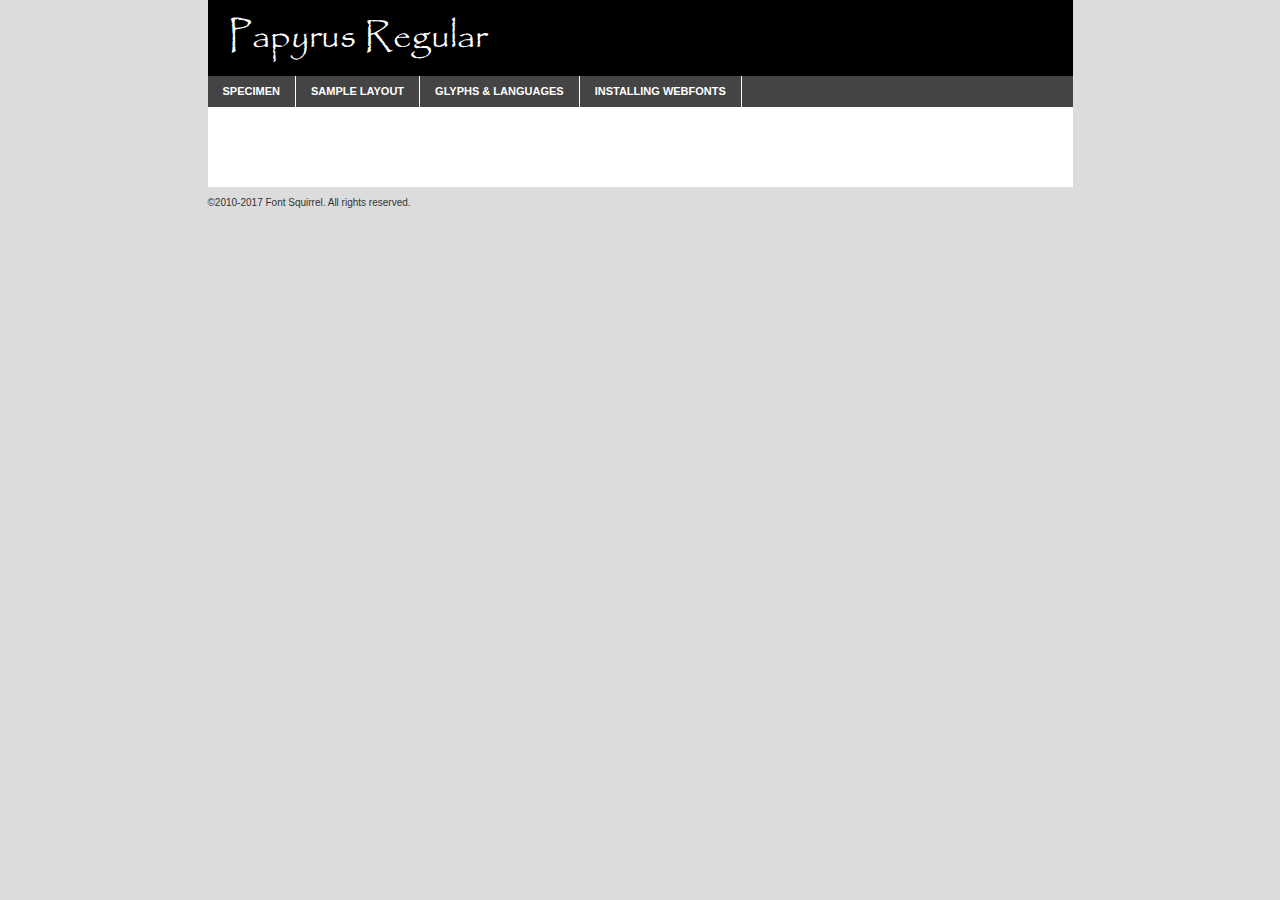
<file: mx/fonts/Papyrus_local_set/papyrus_local-demo.html>
<!DOCTYPE html PUBLIC "-//W3C//DTD XHTML 1.0 Transitional//EN"
	"http://www.w3.org/TR/xhtml1/DTD/xhtml1-transitional.dtd">

<html xmlns="http://www.w3.org/1999/xhtml" xml:lang="en" lang="en">
<head>
	<meta http-equiv="Content-Type" content="text/html; charset=utf-8" />
	<script src="http://ajax.googleapis.com/ajax/libs/jquery/1.7.2/jquery.min.js" type="text/javascript" charset="utf-8"></script>
	<script type="text/javascript">
	(function($){$.fn.easyTabs=function(option){var param=jQuery.extend({fadeSpeed:"fast",defaultContent:1,activeClass:'active'},option);$(this).each(function(){var thisId="#"+this.id;if(param.defaultContent==''){param.defaultContent=1;}
	if(typeof param.defaultContent=="number")
	{var defaultTab=$(thisId+" .tabs li:eq("+(param.defaultContent-1)+") a").attr('href').substr(1);}else{var defaultTab=param.defaultContent;}
	$(thisId+" .tabs li a").each(function(){var tabToHide=$(this).attr('href').substr(1);$("#"+tabToHide).addClass('easytabs-tab-content');});hideAll();changeContent(defaultTab);function hideAll(){$(thisId+" .easytabs-tab-content").hide();}
	function changeContent(tabId){hideAll();$(thisId+" .tabs li").removeClass(param.activeClass);$(thisId+" .tabs li a[href=#"+tabId+"]").closest('li').addClass(param.activeClass);if(param.fadeSpeed!="none")
	{$(thisId+" #"+tabId).fadeIn(param.fadeSpeed);}else{$(thisId+" #"+tabId).show();}}
	$(thisId+" .tabs li").click(function(){var tabId=$(this).find('a').attr('href').substr(1);changeContent(tabId);return false;});});}})(jQuery);
	</script>
	<link rel="stylesheet" href="specimen_files/specimen_stylesheet.css" type="text/css" charset="utf-8" />
	<link rel="stylesheet" href="stylesheet.css" type="text/css" charset="utf-8" />

	<style type="text/css">
					body{
				font-family: 'papyrusregular';
							}
		</style>

	<title>Papyrus Regular Specimen</title>
	
	
	<script type="text/javascript" charset="utf-8">
		$(document).ready(function() {
			$('#container').easyTabs({defaultContent:1});
		});
	</script>
</head>

<body>
<div id="container">
	<div id="header">
		Papyrus Regular	</div>
	<ul class="tabs">
		<li><a href="#specimen">Specimen</a></li>
		<li><a href="#layout">Sample Layout</a></li>
				<li><a href="#glyphs">Glyphs &amp; Languages</a></li>
		<li><a href="#installing">Installing Webfonts</a></li>
		
	</ul>
	
	<div id="main_content">

		
			<div id="specimen">
		
				<div class="section">
					<div class="grid12 firstcol">
						<div class="huge">AaBb</div>
					</div>
				</div>
		
				<div class="section">
					<div class="glyph_range">A&#x200B;B&#x200b;C&#x200b;D&#x200b;E&#x200b;F&#x200b;G&#x200b;H&#x200b;I&#x200b;J&#x200b;K&#x200b;L&#x200b;M&#x200b;N&#x200b;O&#x200b;P&#x200b;Q&#x200b;R&#x200b;S&#x200b;T&#x200b;U&#x200b;V&#x200b;W&#x200b;X&#x200b;Y&#x200b;Z&#x200b;a&#x200b;b&#x200b;c&#x200b;d&#x200b;e&#x200b;f&#x200b;g&#x200b;h&#x200b;i&#x200b;j&#x200b;k&#x200b;l&#x200b;m&#x200b;n&#x200b;o&#x200b;p&#x200b;q&#x200b;r&#x200b;s&#x200b;t&#x200b;u&#x200b;v&#x200b;w&#x200b;x&#x200b;y&#x200b;z&#x200b;1&#x200b;2&#x200b;3&#x200b;4&#x200b;5&#x200b;6&#x200b;7&#x200b;8&#x200b;9&#x200b;0&#x200b;&amp;&#x200b;.&#x200b;,&#x200b;?&#x200b;!&#x200b;&#64;&#x200b;(&#x200b;)&#x200b;#&#x200b;$&#x200b;%&#x200b;*&#x200b;+&#x200b;-&#x200b;=&#x200b;:&#x200b;;</div>
				</div>
				<div class="section">
					<div class="grid12 firstcol">
						<table class="sample_table">
							<tr><td>10</td><td class="size10">abcdefghijklmnopqrstuvwxyzABCDEFGHIJKLMNOPQRSTUVWXYZ0123456789abcdefghijklmnopqrstuvwxyzABCDEFGHIJKLMNOPQRSTUVWXYZ0123456789abcdefghijklmnopqrstuvwxyzABCDEFGHIJKLMNOPQRSTUVWXYZ</td></tr>
							<tr><td>11</td><td class="size11">abcdefghijklmnopqrstuvwxyzABCDEFGHIJKLMNOPQRSTUVWXYZ0123456789abcdefghijklmnopqrstuvwxyzABCDEFGHIJKLMNOPQRSTUVWXYZ0123456789abcdefghijklmnopqrstuvwxyzABCDEFGHIJKLMNOPQRSTUVWXYZ</td></tr>
							<tr><td>12</td><td class="size12">abcdefghijklmnopqrstuvwxyzABCDEFGHIJKLMNOPQRSTUVWXYZ0123456789abcdefghijklmnopqrstuvwxyzABCDEFGHIJKLMNOPQRSTUVWXYZ0123456789abcdefghijklmnopqrstuvwxyzABCDEFGHIJKLMNOPQRSTUVWXYZ</td></tr>
							<tr><td>13</td><td class="size13">abcdefghijklmnopqrstuvwxyzABCDEFGHIJKLMNOPQRSTUVWXYZ0123456789abcdefghijklmnopqrstuvwxyzABCDEFGHIJKLMNOPQRSTUVWXYZ0123456789abcdefghijklmnopqrstuvwxyzABCDEFGHIJKLMNOPQRSTUVWXYZ</td></tr>
							<tr><td>14</td><td class="size14">abcdefghijklmnopqrstuvwxyzABCDEFGHIJKLMNOPQRSTUVWXYZ0123456789abcdefghijklmnopqrstuvwxyzABCDEFGHIJKLMNOPQRSTUVWXYZ0123456789abcdefghijklmnopqrstuvwxyzABCDEFGHIJKLMNOPQRSTUVWXYZ</td></tr>
							<tr><td>16</td><td class="size16">abcdefghijklmnopqrstuvwxyzABCDEFGHIJKLMNOPQRSTUVWXYZ0123456789abcdefghijklmnopqrstuvwxyzABCDEFGHIJKLMNOPQRSTUVWXYZ</td></tr>
							<tr><td>18</td><td class="size18">abcdefghijklmnopqrstuvwxyzABCDEFGHIJKLMNOPQRSTUVWXYZ0123456789abcdefghijklmnopqrstuvwxyzABCDEFGHIJKLMNOPQRSTUVWXYZ</td></tr>
							<tr><td>20</td><td class="size20">abcdefghijklmnopqrstuvwxyzABCDEFGHIJKLMNOPQRSTUVWXYZ0123456789abcdefghijklmnopqrstuvwxyzABCDEFGHIJKLMNOPQRSTUVWXYZ</td></tr>
							<tr><td>24</td><td class="size24">abcdefghijklmnopqrstuvwxyzABCDEFGHIJKLMNOPQRSTUVWXYZ0123456789abcdefghijklmnopqrstuvwxyzABCDEFGHIJKLMNOPQRSTUVWXYZ</td></tr>
							<tr><td>30</td><td class="size30">abcdefghijklmnopqrstuvwxyzABCDEFGHIJKLMNOPQRSTUVWXYZ0123456789abcdefghijklmnopqrstuvwxyzABCDEFGHIJKLMNOPQRSTUVWXYZ</td></tr>
							<tr><td>36</td><td class="size36">abcdefghijklmnopqrstuvwxyzABCDEFGHIJKLMNOPQRSTUVWXYZ0123456789abcdefghijklmnopqrstuvwxyzABCDEFGHIJKLMNOPQRSTUVWXYZ</td></tr>
							<tr><td>48</td><td class="size48">abcdefghijklmnopqrstuvwxyzABCDEFGHIJKLMNOPQRSTUVWXYZ0123456789abcdefghijklmnopqrstuvwxyzABCDEFGHIJKLMNOPQRSTUVWXYZ</td></tr>
							<tr><td>60</td><td class="size60">abcdefghijklmnopqrstuvwxyzABCDEFGHIJKLMNOPQRSTUVWXYZ0123456789abcdefghijklmnopqrstuvwxyzABCDEFGHIJKLMNOPQRSTUVWXYZ</td></tr>
							<tr><td>72</td><td class="size72">abcdefghijklmnopqrstuvwxyzABCDEFGHIJKLMNOPQRSTUVWXYZ0123456789abcdefghijklmnopqrstuvwxyzABCDEFGHIJKLMNOPQRSTUVWXYZ</td></tr>
							<tr><td>90</td><td class="size90">abcdefghijklmnopqrstuvwxyzABCDEFGHIJKLMNOPQRSTUVWXYZ0123456789abcdefghijklmnopqrstuvwxyzABCDEFGHIJKLMNOPQRSTUVWXYZ</td></tr>
						</table>
				
					</div>
			
				</div>
		
		
		
								<div class="section" id="bodycomparison">


										<div id="xheight">
				<div class="fontbody">&#x25FC;&#x25FC;&#x25FC;&#x25FC;&#x25FC;&#x25FC;&#x25FC;&#x25FC;&#x25FC;&#x25FC;&#x25FC;&#x25FC;&#x25FC;&#x25FC;&#x25FC;&#x25FC;&#x25FC;&#x25FC;&#x25FC;&#x25FC;&#x25FC;&#x25FC;&#x25FC;&#x25FC;&#x25FC;&#x25FC;&#x25FC;&#x25FC;&#x25FC;&#x25FC;&#x25FC;&#x25FC;&#x25FC;&#x25FC;&#x25FC;&#x25FC;&#x25FC;&#x25FC;&#x25FC;&#x25FC;&#x25FC;&#x25FC;&#x25FC;&#x25FC;&#x25FC;&#x25FC;&#x25FC;&#x25FC;&#x25FC;&#x25FC;&#x25FC;&#x25FC;&#x25FC;&#x25FC;&#x25FC;&#x25FC;&#x25FC;&#x25FC;&#x25FC;&#x25FC;&#x25FC;&#x25FC;&#x25FC;&#x25FC;&#x25FC;&#x25FC;&#x25FC;&#x25FC;&#x25FC;&#x25FC;&#x25FC;&#x25FC;&#x25FC;&#x25FC;&#x25FC;&#x25FC;&#x25FC;&#x25FC;&#x25FC;&#x25FC;&#x25FC;&#x25FC;&#x25FC;&#x25FC;&#x25FC;&#x25FC;&#x25FC;&#x25FC;&#x25FC;&#x25FC;&#x25FC;&#x25FC;&#x25FC;&#x25FC;&#x25FC;&#x25FC;&#x25FC;&#x25FC;&#x25FC;body</div><div class="arialbody">body</div><div class="verdanabody">body</div><div class="georgiabody">body</div></div>
										<div class="fontbody" style="z-index:1">
											body<span>Papyrus Regular</span>
										</div>
										<div class="arialbody" style="z-index:1">
											body<span>Arial</span>
										</div>
										<div class="verdanabody" style="z-index:1">
											body<span>Verdana</span>
										</div>
										<div class="georgiabody" style="z-index:1">
											body<span>Georgia</span>
										</div>



								</div>
		
		
				<div class="section psample psample_row1" id="">
					
					<div class="grid2 firstcol">
						<p class="size10"><span>10.</span>Aenean lacinia bibendum nulla sed consectetur. Fusce dapibus, tellus ac cursus commodo, tortor mauris condimentum nibh, ut fermentum massa justo sit amet risus. Nullam id dolor id nibh ultricies vehicula ut id elit. Cum sociis natoque penatibus et magnis dis parturient montes, nascetur ridiculus mus. Nulla vitae elit libero, a pharetra augue.</p>
			
					</div>
					<div class="grid3">
						<p class="size11"><span>11.</span>Aenean lacinia bibendum nulla sed consectetur. Fusce dapibus, tellus ac cursus commodo, tortor mauris condimentum nibh, ut fermentum massa justo sit amet risus. Nullam id dolor id nibh ultricies vehicula ut id elit. Cum sociis natoque penatibus et magnis dis parturient montes, nascetur ridiculus mus. Nulla vitae elit libero, a pharetra augue.</p>
			
					</div>
					<div class="grid3">
						<p class="size12"><span>12.</span>Aenean lacinia bibendum nulla sed consectetur. Fusce dapibus, tellus ac cursus commodo, tortor mauris condimentum nibh, ut fermentum massa justo sit amet risus. Nullam id dolor id nibh ultricies vehicula ut id elit. Cum sociis natoque penatibus et magnis dis parturient montes, nascetur ridiculus mus. Nulla vitae elit libero, a pharetra augue.</p>
			
					</div>
					<div class="grid4">
						<p class="size13"><span>13.</span>Aenean lacinia bibendum nulla sed consectetur. Fusce dapibus, tellus ac cursus commodo, tortor mauris condimentum nibh, ut fermentum massa justo sit amet risus. Nullam id dolor id nibh ultricies vehicula ut id elit. Cum sociis natoque penatibus et magnis dis parturient montes, nascetur ridiculus mus. Nulla vitae elit libero, a pharetra augue.</p>
			
					</div>
					<div class="white_blend"></div>
					
				</div>
				<div class="section psample psample_row2" id="">
					<div class="grid3 firstcol">
						<p class="size14"><span>14.</span>Aenean lacinia bibendum nulla sed consectetur. Fusce dapibus, tellus ac cursus commodo, tortor mauris condimentum nibh, ut fermentum massa justo sit amet risus. Nullam id dolor id nibh ultricies vehicula ut id elit. Cum sociis natoque penatibus et magnis dis parturient montes, nascetur ridiculus mus. Nulla vitae elit libero, a pharetra augue.</p>
			
					</div>
					<div class="grid4">
						<p class="size16"><span>16.</span>Aenean lacinia bibendum nulla sed consectetur. Fusce dapibus, tellus ac cursus commodo, tortor mauris condimentum nibh, ut fermentum massa justo sit amet risus. Nullam id dolor id nibh ultricies vehicula ut id elit. Cum sociis natoque penatibus et magnis dis parturient montes, nascetur ridiculus mus. Nulla vitae elit libero, a pharetra augue.</p>
			
					</div>
					<div class="grid5">
						<p class="size18"><span>18.</span>Aenean lacinia bibendum nulla sed consectetur. Fusce dapibus, tellus ac cursus commodo, tortor mauris condimentum nibh, ut fermentum massa justo sit amet risus. Nullam id dolor id nibh ultricies vehicula ut id elit. Cum sociis natoque penatibus et magnis dis parturient montes, nascetur ridiculus mus. Nulla vitae elit libero, a pharetra augue.</p>
			
					</div>

					<div class="white_blend"></div>

				</div>
				
				<div class="section psample psample_row3" id="">
					<div class="grid5 firstcol">
						<p class="size20"><span>20.</span>Aenean lacinia bibendum nulla sed consectetur. Fusce dapibus, tellus ac cursus commodo, tortor mauris condimentum nibh, ut fermentum massa justo sit amet risus. Nullam id dolor id nibh ultricies vehicula ut id elit. Cum sociis natoque penatibus et magnis dis parturient montes, nascetur ridiculus mus. Nulla vitae elit libero, a pharetra augue.</p>
					</div>
					<div class="grid7">
						<p class="size24"><span>24.</span>Aenean lacinia bibendum nulla sed consectetur. Fusce dapibus, tellus ac cursus commodo, tortor mauris condimentum nibh, ut fermentum massa justo sit amet risus. Nullam id dolor id nibh ultricies vehicula ut id elit. Cum sociis natoque penatibus et magnis dis parturient montes, nascetur ridiculus mus. Nulla vitae elit libero, a pharetra augue.</p>
					</div>
					
					<div class="white_blend"></div>
					
				</div>
				
				<div class="section psample psample_row4" id="">
					<div class="grid12 firstcol">
						<p class="size30"><span>30.</span>Aenean lacinia bibendum nulla sed consectetur. Fusce dapibus, tellus ac cursus commodo, tortor mauris condimentum nibh, ut fermentum massa justo sit amet risus. Nullam id dolor id nibh ultricies vehicula ut id elit. Cum sociis natoque penatibus et magnis dis parturient montes, nascetur ridiculus mus. Nulla vitae elit libero, a pharetra augue.</p>
					</div>
					<div class="white_blend"></div>
					
				</div>
				
				
				
				<div class="section psample psample_row1 fullreverse">
					<div class="grid2 firstcol">
						<p class="size10"><span>10.</span>Aenean lacinia bibendum nulla sed consectetur. Fusce dapibus, tellus ac cursus commodo, tortor mauris condimentum nibh, ut fermentum massa justo sit amet risus. Nullam id dolor id nibh ultricies vehicula ut id elit. Cum sociis natoque penatibus et magnis dis parturient montes, nascetur ridiculus mus. Nulla vitae elit libero, a pharetra augue.</p>
			
					</div>
					<div class="grid3">
						<p class="size11"><span>11.</span>Aenean lacinia bibendum nulla sed consectetur. Fusce dapibus, tellus ac cursus commodo, tortor mauris condimentum nibh, ut fermentum massa justo sit amet risus. Nullam id dolor id nibh ultricies vehicula ut id elit. Cum sociis natoque penatibus et magnis dis parturient montes, nascetur ridiculus mus. Nulla vitae elit libero, a pharetra augue.</p>
			
					</div>
					<div class="grid3">
						<p class="size12"><span>12.</span>Aenean lacinia bibendum nulla sed consectetur. Fusce dapibus, tellus ac cursus commodo, tortor mauris condimentum nibh, ut fermentum massa justo sit amet risus. Nullam id dolor id nibh ultricies vehicula ut id elit. Cum sociis natoque penatibus et magnis dis parturient montes, nascetur ridiculus mus. Nulla vitae elit libero, a pharetra augue.</p>
			
					</div>
					<div class="grid4">
						<p class="size13"><span>13.</span>Aenean lacinia bibendum nulla sed consectetur. Fusce dapibus, tellus ac cursus commodo, tortor mauris condimentum nibh, ut fermentum massa justo sit amet risus. Nullam id dolor id nibh ultricies vehicula ut id elit. Cum sociis natoque penatibus et magnis dis parturient montes, nascetur ridiculus mus. Nulla vitae elit libero, a pharetra augue.</p>
			
					</div>
					<div class="black_blend"></div>
					
				</div>
				
				<div class="section psample psample_row2 fullreverse">
					<div class="grid3 firstcol">
						<p class="size14"><span>14.</span>Aenean lacinia bibendum nulla sed consectetur. Fusce dapibus, tellus ac cursus commodo, tortor mauris condimentum nibh, ut fermentum massa justo sit amet risus. Nullam id dolor id nibh ultricies vehicula ut id elit. Cum sociis natoque penatibus et magnis dis parturient montes, nascetur ridiculus mus. Nulla vitae elit libero, a pharetra augue.</p>
			
					</div>
					<div class="grid4">
						<p class="size16"><span>16.</span>Aenean lacinia bibendum nulla sed consectetur. Fusce dapibus, tellus ac cursus commodo, tortor mauris condimentum nibh, ut fermentum massa justo sit amet risus. Nullam id dolor id nibh ultricies vehicula ut id elit. Cum sociis natoque penatibus et magnis dis parturient montes, nascetur ridiculus mus. Nulla vitae elit libero, a pharetra augue.</p>
			
					</div>
					<div class="grid5">
						<p class="size18"><span>18.</span>Aenean lacinia bibendum nulla sed consectetur. Fusce dapibus, tellus ac cursus commodo, tortor mauris condimentum nibh, ut fermentum massa justo sit amet risus. Nullam id dolor id nibh ultricies vehicula ut id elit. Cum sociis natoque penatibus et magnis dis parturient montes, nascetur ridiculus mus. Nulla vitae elit libero, a pharetra augue.</p>
			
					</div>
					<div class="black_blend"></div>

				</div>
				
				<div class="section psample fullreverse psample_row3" id="">
					<div class="grid5 firstcol">
						<p class="size20"><span>20.</span>Aenean lacinia bibendum nulla sed consectetur. Fusce dapibus, tellus ac cursus commodo, tortor mauris condimentum nibh, ut fermentum massa justo sit amet risus. Nullam id dolor id nibh ultricies vehicula ut id elit. Cum sociis natoque penatibus et magnis dis parturient montes, nascetur ridiculus mus. Nulla vitae elit libero, a pharetra augue.</p>
					</div>
					<div class="grid7">
						<p class="size24"><span>24.</span>Aenean lacinia bibendum nulla sed consectetur. Fusce dapibus, tellus ac cursus commodo, tortor mauris condimentum nibh, ut fermentum massa justo sit amet risus. Nullam id dolor id nibh ultricies vehicula ut id elit. Cum sociis natoque penatibus et magnis dis parturient montes, nascetur ridiculus mus. Nulla vitae elit libero, a pharetra augue.</p>
					</div>
					
					<div class="black_blend"></div>
					
				</div>
				
				<div class="section psample fullreverse psample_row4" id="" style="border-bottom: 20px #000 solid;">
					<div class="grid12 firstcol">
						<p class="size30"><span>30.</span>Aenean lacinia bibendum nulla sed consectetur. Fusce dapibus, tellus ac cursus commodo, tortor mauris condimentum nibh, ut fermentum massa justo sit amet risus. Nullam id dolor id nibh ultricies vehicula ut id elit. Cum sociis natoque penatibus et magnis dis parturient montes, nascetur ridiculus mus. Nulla vitae elit libero, a pharetra augue.</p>
					</div>
					<div class="black_blend"></div>
					
				</div>
				
				
				
				
			</div>
			
			<div id="layout">
				
				<div class="section">
					
					<div class="grid12 firstcol">
						<h1>Lorem Ipsum Dolor</h1>
						<h2>Etiam porta sem malesuada magna mollis euismod</h2>
						
						<p class="byline">By <a href="#link">Aenean Lacinia</a></p>
					</div>
				</div>
				<div class="section">
					<div class="grid8 firstcol">
						<p class="large">Donec sed odio dui. Morbi leo risus, porta ac consectetur ac, vestibulum at eros. Fusce dapibus, tellus ac cursus commodo, tortor mauris condimentum nibh, ut fermentum massa justo sit amet risus. </p>

						
						<h3>Pellentesque ornare sem</h3>

						<p>Maecenas sed diam eget risus varius blandit sit amet non magna. Maecenas faucibus mollis interdum. Donec ullamcorper nulla non metus auctor fringilla. Nullam id dolor id nibh ultricies vehicula ut id elit. Nullam id dolor id nibh ultricies vehicula ut id elit. </p>

						<p>Aenean eu leo quam. Pellentesque ornare sem lacinia quam venenatis vestibulum. Lorem ipsum dolor sit amet, consectetur adipiscing elit. Cum sociis natoque penatibus et magnis dis parturient montes, nascetur ridiculus mus. </p>

						<p>Nulla vitae elit libero, a pharetra augue. Praesent commodo cursus magna, vel scelerisque nisl consectetur et. Aenean lacinia bibendum nulla sed consectetur. </p>

						<p>Nullam quis risus eget urna mollis ornare vel eu leo. Nullam quis risus eget urna mollis ornare vel eu leo. Maecenas sed diam eget risus varius blandit sit amet non magna. Donec ullamcorper nulla non metus auctor fringilla. </p>

						<h3>Cras mattis consectetur</h3>

						<p>Aenean eu leo quam. Pellentesque ornare sem lacinia quam venenatis vestibulum. Aenean lacinia bibendum nulla sed consectetur. Integer posuere erat a ante venenatis dapibus posuere velit aliquet. Cras mattis consectetur purus sit amet fermentum. </p>

						<p>Nullam id dolor id nibh ultricies vehicula ut id elit. Nullam quis risus eget urna mollis ornare vel eu leo. Cras mattis consectetur purus sit amet fermentum.</p>
					</div>
					
					<div class="grid4 sidebar">
						
						<div class="box reverse">
							<p class="last">Nullam quis risus eget urna mollis ornare vel eu leo. Donec ullamcorper nulla non metus auctor fringilla. Cras mattis consectetur purus sit amet fermentum. Sed posuere consectetur est at lobortis. Lorem ipsum dolor sit amet, consectetur adipiscing elit. </p>
						</div>
						
						<p class="caption">Maecenas sed diam eget risus varius.</p>

						<p>Vestibulum id ligula porta felis euismod semper. Integer posuere erat a ante venenatis dapibus posuere velit aliquet. Vestibulum id ligula porta felis euismod semper. Sed posuere consectetur est at lobortis. Maecenas sed diam eget risus varius blandit sit amet non magna. Fusce dapibus, tellus ac cursus commodo, tortor mauris condimentum nibh, ut fermentum massa justo sit amet risus. </p>

					

						<p>Duis mollis, est non commodo luctus, nisi erat porttitor ligula, eget lacinia odio sem nec elit. Aenean lacinia bibendum nulla sed consectetur. Vivamus sagittis lacus vel augue laoreet rutrum faucibus dolor auctor. Aenean lacinia bibendum nulla sed consectetur. Nullam quis risus eget urna mollis ornare vel eu leo. </p>

						<p>Praesent commodo cursus magna, vel scelerisque nisl consectetur et. Donec ullamcorper nulla non metus auctor fringilla. Maecenas faucibus mollis interdum. Fusce dapibus, tellus ac cursus commodo, tortor mauris condimentum nibh, ut fermentum massa justo sit amet risus. </p>

					</div>
				</div>
				
			</div>


			



		<div id="glyphs">
			<div class="section">
				<div class="grid12 firstcol">
			
				<h1>Language Support</h1>
				<p>The subset of Papyrus Regular in this kit supports the following languages:<br />
			
					English, Arrernte, Bislama, Cebuano, Fijian, Gilbertese, Hmong, Ibanag, Iloko_ilokano, Interglossa_glosa, Interlingua, Lojban, Manx, Norfolk_pitcairnese, Oromo, Rotokas, Samoan, Sardinian, Seychelles_creole, Shona, Somali, Southern_ndebele, Swahili, Swati_swazi, Tok_pisin, Warlpiri, Xhosa, Zulu, Latinbasic, Ubasic, Demo				</p>
				<h1>Glyph Chart</h1>
				<p>The subset of Papyrus Regular in this kit includes all the glyphs listed below. Unicode entities are included above each glyph to help you insert individual characters into your layout.</p>
				<div id="glyph_chart">
			
																				 <div><p>&amp;#32;</p>&#32;</div>
																				 <div><p>&amp;#33;</p>&#33;</div>
																				 <div><p>&amp;#34;</p>&#34;</div>
																				 <div><p>&amp;#35;</p>&#35;</div>
																				 <div><p>&amp;#36;</p>&#36;</div>
																				 <div><p>&amp;#37;</p>&#37;</div>
																				 <div><p>&amp;#38;</p>&#38;</div>
																				 <div><p>&amp;#39;</p>&#39;</div>
																				 <div><p>&amp;#40;</p>&#40;</div>
																				 <div><p>&amp;#41;</p>&#41;</div>
																				 <div><p>&amp;#42;</p>&#42;</div>
																				 <div><p>&amp;#43;</p>&#43;</div>
																				 <div><p>&amp;#44;</p>&#44;</div>
																				 <div><p>&amp;#45;</p>&#45;</div>
																				 <div><p>&amp;#46;</p>&#46;</div>
																				 <div><p>&amp;#47;</p>&#47;</div>
																				 <div><p>&amp;#48;</p>&#48;</div>
																				 <div><p>&amp;#49;</p>&#49;</div>
																				 <div><p>&amp;#50;</p>&#50;</div>
																				 <div><p>&amp;#51;</p>&#51;</div>
																				 <div><p>&amp;#52;</p>&#52;</div>
																				 <div><p>&amp;#53;</p>&#53;</div>
																				 <div><p>&amp;#54;</p>&#54;</div>
																				 <div><p>&amp;#55;</p>&#55;</div>
																				 <div><p>&amp;#56;</p>&#56;</div>
																				 <div><p>&amp;#57;</p>&#57;</div>
																				 <div><p>&amp;#58;</p>&#58;</div>
																				 <div><p>&amp;#59;</p>&#59;</div>
																				 <div><p>&amp;#60;</p>&#60;</div>
																				 <div><p>&amp;#61;</p>&#61;</div>
																				 <div><p>&amp;#62;</p>&#62;</div>
																				 <div><p>&amp;#63;</p>&#63;</div>
																				 <div><p>&amp;#64;</p>&#64;</div>
																				 <div><p>&amp;#65;</p>&#65;</div>
																				 <div><p>&amp;#66;</p>&#66;</div>
																				 <div><p>&amp;#67;</p>&#67;</div>
																				 <div><p>&amp;#68;</p>&#68;</div>
																				 <div><p>&amp;#69;</p>&#69;</div>
																				 <div><p>&amp;#70;</p>&#70;</div>
																				 <div><p>&amp;#71;</p>&#71;</div>
																				 <div><p>&amp;#72;</p>&#72;</div>
																				 <div><p>&amp;#73;</p>&#73;</div>
																				 <div><p>&amp;#74;</p>&#74;</div>
																				 <div><p>&amp;#75;</p>&#75;</div>
																				 <div><p>&amp;#76;</p>&#76;</div>
																				 <div><p>&amp;#77;</p>&#77;</div>
																				 <div><p>&amp;#78;</p>&#78;</div>
																				 <div><p>&amp;#79;</p>&#79;</div>
																				 <div><p>&amp;#80;</p>&#80;</div>
																				 <div><p>&amp;#81;</p>&#81;</div>
																				 <div><p>&amp;#82;</p>&#82;</div>
																				 <div><p>&amp;#83;</p>&#83;</div>
																				 <div><p>&amp;#84;</p>&#84;</div>
																				 <div><p>&amp;#85;</p>&#85;</div>
																				 <div><p>&amp;#86;</p>&#86;</div>
																				 <div><p>&amp;#87;</p>&#87;</div>
																				 <div><p>&amp;#88;</p>&#88;</div>
																				 <div><p>&amp;#89;</p>&#89;</div>
																				 <div><p>&amp;#90;</p>&#90;</div>
																				 <div><p>&amp;#91;</p>&#91;</div>
																				 <div><p>&amp;#92;</p>&#92;</div>
																				 <div><p>&amp;#93;</p>&#93;</div>
																				 <div><p>&amp;#94;</p>&#94;</div>
																				 <div><p>&amp;#95;</p>&#95;</div>
																				 <div><p>&amp;#96;</p>&#96;</div>
																				 <div><p>&amp;#97;</p>&#97;</div>
																				 <div><p>&amp;#98;</p>&#98;</div>
																				 <div><p>&amp;#99;</p>&#99;</div>
																				 <div><p>&amp;#100;</p>&#100;</div>
																				 <div><p>&amp;#101;</p>&#101;</div>
																				 <div><p>&amp;#102;</p>&#102;</div>
																				 <div><p>&amp;#103;</p>&#103;</div>
																				 <div><p>&amp;#104;</p>&#104;</div>
																				 <div><p>&amp;#105;</p>&#105;</div>
																				 <div><p>&amp;#106;</p>&#106;</div>
																				 <div><p>&amp;#107;</p>&#107;</div>
																				 <div><p>&amp;#108;</p>&#108;</div>
																				 <div><p>&amp;#109;</p>&#109;</div>
																				 <div><p>&amp;#110;</p>&#110;</div>
																				 <div><p>&amp;#111;</p>&#111;</div>
																				 <div><p>&amp;#112;</p>&#112;</div>
																				 <div><p>&amp;#113;</p>&#113;</div>
																				 <div><p>&amp;#114;</p>&#114;</div>
																				 <div><p>&amp;#115;</p>&#115;</div>
																				 <div><p>&amp;#116;</p>&#116;</div>
																				 <div><p>&amp;#117;</p>&#117;</div>
																				 <div><p>&amp;#118;</p>&#118;</div>
																				 <div><p>&amp;#119;</p>&#119;</div>
																				 <div><p>&amp;#120;</p>&#120;</div>
																				 <div><p>&amp;#121;</p>&#121;</div>
																				 <div><p>&amp;#122;</p>&#122;</div>
																				 <div><p>&amp;#123;</p>&#123;</div>
																				 <div><p>&amp;#124;</p>&#124;</div>
																				 <div><p>&amp;#125;</p>&#125;</div>
																				 <div><p>&amp;#126;</p>&#126;</div>
																				 <div><p>&amp;#160;</p>&#160;</div>
																				 <div><p>&amp;#161;</p>&#161;</div>
																				 <div><p>&amp;#162;</p>&#162;</div>
																				 <div><p>&amp;#163;</p>&#163;</div>
																				 <div><p>&amp;#164;</p>&#164;</div>
																				 <div><p>&amp;#165;</p>&#165;</div>
																				 <div><p>&amp;#166;</p>&#166;</div>
																				 <div><p>&amp;#167;</p>&#167;</div>
																				 <div><p>&amp;#168;</p>&#168;</div>
																				 <div><p>&amp;#169;</p>&#169;</div>
																				 <div><p>&amp;#170;</p>&#170;</div>
																				 <div><p>&amp;#171;</p>&#171;</div>
																				 <div><p>&amp;#172;</p>&#172;</div>
																				 <div><p>&amp;#173;</p>&#173;</div>
																				 <div><p>&amp;#174;</p>&#174;</div>
																				 <div><p>&amp;#175;</p>&#175;</div>
																				 <div><p>&amp;#176;</p>&#176;</div>
																				 <div><p>&amp;#177;</p>&#177;</div>
																				 <div><p>&amp;#178;</p>&#178;</div>
																				 <div><p>&amp;#179;</p>&#179;</div>
																				 <div><p>&amp;#180;</p>&#180;</div>
																				 <div><p>&amp;#181;</p>&#181;</div>
																				 <div><p>&amp;#182;</p>&#182;</div>
																				 <div><p>&amp;#183;</p>&#183;</div>
																				 <div><p>&amp;#184;</p>&#184;</div>
																				 <div><p>&amp;#185;</p>&#185;</div>
																				 <div><p>&amp;#186;</p>&#186;</div>
																				 <div><p>&amp;#187;</p>&#187;</div>
																				 <div><p>&amp;#188;</p>&#188;</div>
																				 <div><p>&amp;#189;</p>&#189;</div>
																				 <div><p>&amp;#190;</p>&#190;</div>
																				 <div><p>&amp;#191;</p>&#191;</div>
																				 <div><p>&amp;#198;</p>&#198;</div>
																				 <div><p>&amp;#199;</p>&#199;</div>
																				 <div><p>&amp;#203;</p>&#203;</div>
																				 <div><p>&amp;#208;</p>&#208;</div>
																				 <div><p>&amp;#215;</p>&#215;</div>
																				 <div><p>&amp;#216;</p>&#216;</div>
																				 <div><p>&amp;#222;</p>&#222;</div>
																				 <div><p>&amp;#223;</p>&#223;</div>
																				 <div><p>&amp;#230;</p>&#230;</div>
																				 <div><p>&amp;#231;</p>&#231;</div>
																				 <div><p>&amp;#236;</p>&#236;</div>
																				 <div><p>&amp;#240;</p>&#240;</div>
																				 <div><p>&amp;#247;</p>&#247;</div>
																				 <div><p>&amp;#248;</p>&#248;</div>
																				 <div><p>&amp;#254;</p>&#254;</div>
																				 <div><p>&amp;#305;</p>&#305;</div>
																				 <div><p>&amp;#338;</p>&#338;</div>
																				 <div><p>&amp;#339;</p>&#339;</div>
																				 <div><p>&amp;#376;</p>&#376;</div>
																				 <div><p>&amp;#402;</p>&#402;</div>
																				 <div><p>&amp;#710;</p>&#710;</div>
																				 <div><p>&amp;#711;</p>&#711;</div>
																				 <div><p>&amp;#713;</p>&#713;</div>
																				 <div><p>&amp;#728;</p>&#728;</div>
																				 <div><p>&amp;#729;</p>&#729;</div>
																				 <div><p>&amp;#730;</p>&#730;</div>
																				 <div><p>&amp;#731;</p>&#731;</div>
																				 <div><p>&amp;#732;</p>&#732;</div>
																				 <div><p>&amp;#733;</p>&#733;</div>
																				 <div><p>&amp;#960;</p>&#960;</div>
																				 <div><p>&amp;#8211;</p>&#8211;</div>
																				 <div><p>&amp;#8212;</p>&#8212;</div>
																				 <div><p>&amp;#8216;</p>&#8216;</div>
																				 <div><p>&amp;#8217;</p>&#8217;</div>
																				 <div><p>&amp;#8218;</p>&#8218;</div>
																				 <div><p>&amp;#8220;</p>&#8220;</div>
																				 <div><p>&amp;#8221;</p>&#8221;</div>
																				 <div><p>&amp;#8222;</p>&#8222;</div>
																				 <div><p>&amp;#8224;</p>&#8224;</div>
																				 <div><p>&amp;#8225;</p>&#8225;</div>
																				 <div><p>&amp;#8226;</p>&#8226;</div>
																				 <div><p>&amp;#8230;</p>&#8230;</div>
																				 <div><p>&amp;#8240;</p>&#8240;</div>
																				 <div><p>&amp;#8249;</p>&#8249;</div>
																				 <div><p>&amp;#8250;</p>&#8250;</div>
																				 <div><p>&amp;#8364;</p>&#8364;</div>
																				 <div><p>&amp;#8482;</p>&#8482;</div>
																				 <div><p>&amp;#8486;</p>&#8486;</div>
																				 <div><p>&amp;#8706;</p>&#8706;</div>
																				 <div><p>&amp;#8710;</p>&#8710;</div>
																				 <div><p>&amp;#8719;</p>&#8719;</div>
																				 <div><p>&amp;#8721;</p>&#8721;</div>
																				 <div><p>&amp;#8725;</p>&#8725;</div>
																				 <div><p>&amp;#8729;</p>&#8729;</div>
																				 <div><p>&amp;#8730;</p>&#8730;</div>
																				 <div><p>&amp;#8734;</p>&#8734;</div>
																				 <div><p>&amp;#8747;</p>&#8747;</div>
																				 <div><p>&amp;#8776;</p>&#8776;</div>
																				 <div><p>&amp;#8800;</p>&#8800;</div>
																				 <div><p>&amp;#8804;</p>&#8804;</div>
																				 <div><p>&amp;#8805;</p>&#8805;</div>
																				 <div><p>&amp;#9674;</p>&#9674;</div>
																				 <div><p>&amp;#9724;</p>&#9724;</div>
																				 <div><p>&amp;#61441;</p>&#61441;</div>
																				 <div><p>&amp;#61442;</p>&#61442;</div>
																																																																																																																																																				</div>	
				</div>
		
		
			</div>
		</div>
		
		
		<div id="specs">
			
		</div>
	
		<div id="installing">
			<div class="section">
				<div class="grid7 firstcol">
					<h1>Installing Webfonts</h1>
					
					<p>Webfonts are supported by all major browser platforms but not all in the same way. There are currently four different font formats that must be included in order to target all browsers. This includes TTF, WOFF, EOT and SVG.</p>
					
					<h2>1. Upload your webfonts</h2>
					<p>You must upload your webfont kit to your website. They should be in or near the same directory as your CSS files.</p>
					
					<h2>2. Include the webfont stylesheet</h2>
					<p>A special CSS @font-face declaration helps the various browsers select the appropriate font it needs without causing you a bunch of headaches. Learn more about this syntax by reading the <a href="https://www.fontspring.com/blog/further-hardening-of-the-bulletproof-syntax">Fontspring blog post</a> about it. The code for it is as follows:</p>


<code>
@font-face{ 
	font-family: 'MyWebFont';
	src: url('WebFont.eot');
	src: url('WebFont.eot?#iefix') format('embedded-opentype'),
	     url('WebFont.woff') format('woff'),
	     url('WebFont.ttf') format('truetype'),
	     url('WebFont.svg#webfont') format('svg');
}
</code>

	<p>We've already gone ahead and generated the code for you. All you have to do is link to the stylesheet in your HTML, like this:</p>
	<code>&lt;link rel=&quot;stylesheet&quot; href=&quot;stylesheet.css&quot; type=&quot;text/css&quot; charset=&quot;utf-8&quot; /&gt;</code>

					<h2>3. Modify your own stylesheet</h2>
					<p>To take advantage of your new fonts, you must tell your stylesheet to use them. Look at the original @font-face declaration above and find the property called "font-family." The name linked there will be what you use to reference the font. Prepend that webfont name to the font stack in the "font-family" property, inside the selector you want to change. For example:</p>
<code>p { font-family: 'WebFont', Arial, sans-serif; }</code>

<h2>4. Test</h2>
<p>Getting webfonts to work cross-browser <em>can</em> be tricky. Use the information in the sidebar to help you if you find that fonts aren't loading in a particular browser.</p>
				</div>
				
				<div class="grid5 sidebar">
					<div class="box">
						<h2>Troubleshooting<br />Font-Face Problems</h2>
						<p>Having trouble getting your webfonts to load in your new website? Here are some tips to sort out what might be the problem.</p>

						<h3>Fonts not showing in any browser</h3>

						<p>This sounds like you need to work on the plumbing. You either did not upload the fonts to the correct directory, or you did not link the fonts properly in the CSS. If you've confirmed that all this is correct and you still have a problem, take a look at your .htaccess file and see if requests are getting intercepted.</p>

						<h3>Fonts not loading in iPhone or iPad</h3>

						<p>The most common problem here is that you are serving the fonts from an IIS server. IIS refuses to serve files that have unknown MIME types. If that is the case, you must set the MIME type for SVG to "image/svg+xml" in the server settings. Follow these instructions from Microsoft if you need help.</p>

						<h3>Fonts not loading in Firefox</h3>

						<p>The primary reason for this failure? You are still using a version Firefox older than 3.5. So upgrade already! If that isn't it, then you are very likely serving fonts from a different domain. Firefox requires that all font assets be served from the same domain. Lastly it is possible that you need to add WOFF to your list of MIME types (if you are serving via IIS.)</p>

						<h3>Fonts not loading in IE</h3>

						<p>Are you looking at Internet Explorer on an actual Windows machine or are you cheating by using a service like Adobe BrowserLab? Many of these screenshot services do not render @font-face for IE. Best to test it on a real machine.</p>

						<h3>Fonts not loading in IE9</h3>

						<p>IE9, like Firefox, requires that fonts be served from the same domain as the website. Make sure that is the case.</p>
					</div>
				</div>
			</div>
			
		</div>
	
	</div>
	<div id="footer">
		<p>&copy;2010-2017 Font Squirrel. All rights reserved.</p>
	</div>
</div>
</body>
</html>
</file>
<file: mx/fonts/Papyrus_local_set/stylesheet.css>
/*! Generated by Font Squirrel (https://www.fontsquirrel.com) on May 2, 2021 */



@font-face {
    font-family: 'papyrusregular';
    src: url('papyrus_local.woff2') format('woff2'),
         url('papyrus_local.woff') format('woff');
    font-weight: normal;
    font-style: normal;

}
</file>
<file: mx/fonts/Papyrus_local_set/specimen_files/specimen_stylesheet.css>
@import url('grid_12-825-55-15.css');

/*  
	CSS Reset by Eric Meyer - Released under Public Domain
    http://meyerweb.com/eric/tools/css/reset/
*/
html, body, div, span, applet, object, iframe,
h1, h2, h3, h4, h5, h6, p, blockquote, pre,
a, abbr, acronym, address, big, cite, code,
del, dfn, em, font, img, ins, kbd, q, s, samp,
small, strike, strong, sub, sup, tt, var,
b, u, i, center, dl, dt, dd, ol, ul, li,
fieldset, form, label, legend, table, 
caption, tbody, tfoot, thead, tr, th, td 
                  {margin: 0;padding: 0;border: 0;outline: 0;
                  font-size: 100%;vertical-align: baseline;
                  background: transparent;}
body              {line-height: 1;}
ol, ul            {list-style: none;}
blockquote, q     {quotes: none;}
blockquote:before, blockquote:after,
q:before, q:after {content: '';	content: none;}
:focus            {outline: 0;}
ins               {text-decoration: none;}
del               {text-decoration: line-through;}
table             {border-collapse: collapse;border-spacing: 0;}




body {
	color: #000;
	background-color: #dcdcdc;
}

a {
	text-decoration: none;
	color: #1883ba;
}

h1{
	font-size: 32px;
	font-weight: normal;
	font-style: normal;
	margin-bottom: 18px;
}

h2{
	font-size: 18px;
}

#container {
	width: 865px;
	margin: 0px auto;
}


#header {
	padding: 20px;
	font-size: 36px;
	background-color: #000;
	color: #fff;
}

#header span {
	color: #666;
}
#main_content {
	background-color: #fff;
	padding: 60px 20px 20px;
}


#footer p {
	margin: 0;
	padding-top: 10px;
	padding-bottom: 50px;
	color: #333;
	font: 10px Arial, sans-serif;
}

.tabs {
	width: 100%;
	height: 31px;
	background-color: #444;
}
.tabs li {
	float:  left;
	margin: 0;
	overflow: hidden;
	background-color: #444;
}
.tabs li a {
	display: block;
	color: #fff;
	text-decoration: none;
	font: bold 11px/11px 'Arial';
	text-transform: uppercase;
	padding: 10px 15px;
	border-right: 1px solid #fff;
}

.tabs li a:hover {
		background-color: #00b3ff;

}

.tabs li.active a {
	color:  #000;
	background-color: #fff;
}



div.huge {
	
	font-size: 300px;
	line-height: 1em;
	padding: 0;
	letter-spacing: -.02em;
	overflow: hidden;
}
div.glyph_range {
	font-size: 72px;
	line-height: 1.1em;
}

.size10{ font-size: 10px; }
.size11{ font-size: 11px; }
.size12{ font-size: 12px; }
.size13{ font-size: 13px; }
.size14{ font-size: 14px; }
.size16{ font-size: 16px; }
.size18{ font-size: 18px; }
.size20{ font-size: 20px; }
.size24{ font-size: 24px; }
.size30{ font-size: 30px; }
.size36{ font-size: 36px; }
.size48{ font-size: 48px; }
.size60{ font-size: 60px; }
.size72{ font-size: 72px; }
.size90{ font-size: 90px; }


.psample_row1 {	height: 120px;}
.psample_row1 {	height: 120px;}
.psample_row2 {	height: 160px;}
.psample_row3 {	height: 160px;}
.psample_row4 {	height: 160px;}

.psample {
	overflow: hidden;
	position: relative;
}
.psample p {
	line-height: 1.3em;
	display: block;
	overflow: hidden;
	margin: 0;
}

.psample span {
	margin-right: .5em;
}

.white_blend {
	width: 100%;
	height: 61px;
	background-image: url([data-uri]);
	position: absolute;
	bottom: 0;
}
.black_blend {
	width: 100%;
	height: 61px;
	background-image: url([data-uri]);
	position: absolute;
	bottom: 0;
}
.fullreverse {
	background:  #000 !important;
	color:  #fff !important;
	margin-left: -20px;
	padding-left: 20px;
	margin-right: -20px;
	padding-right: 20px;
	padding: 20px;
	margin-bottom:0;
}


.sample_table td {
	padding-top: 3px;
	padding-bottom:5px;
	padding-left: 5px;
	vertical-align: middle;
	line-height: 1.2em;
}

.sample_table td:first-child {
	background-color: #eee;
	text-align: right;
	padding-right: 5px;
	padding-left: 0;
	padding: 5px;
	font: 11px/12px "Courier New", Courier, mono;
}

code {
	white-space: pre;
	background-color: #eee;
	display: block;
	padding: 10px;
	margin-bottom: 18px;
	overflow: auto;
}


.bottom,.last 	{margin-bottom:0 !important; padding-bottom:0 !important;}

.box  { 
  padding: 18px; 
  margin-bottom: 18px; 
  background: #eee; 
}

.reverse,.reversed { background:  #000 !important;color:  #fff !important; border: none !important;}

#bodycomparison {
	position: relative;
	overflow: hidden;
	font-size: 72px;
	height: 90px;
	white-space: nowrap;
}

#bodycomparison div{
	font-size: 72px;
	line-height: 90px;
	display: inline;
	margin: 0 15px 0 0;
	padding: 0;
}

#bodycomparison div span{
	font: 10px Arial;
	position: absolute;
	left: 0;
}
#xheight {
	float: none;
	position: absolute;
	color: #d9f3ff;
	font-size: 72px;
	line-height: 90px;
}

.fontbody {
 position: relative;
}
.arialbody{
	font-family: Arial;
	position: relative;
}
.verdanabody{
	font-family: Verdana;
	position: relative;
}
.georgiabody{
	font-family: Georgia;
	position: relative;
}

/* @group Layout page
 */

#layout h1 {
	font-size: 36px;
	line-height: 42px;
	font-weight: normal;
	font-style: normal;
}

#layout h2 {
	font-size: 24px;
	line-height: 23px;
	font-weight: normal;
	font-style: normal;
}

#layout h3 {
	font-size: 22px;
	line-height: 1.4em;
	margin-top: 1em;
	font-weight: normal;
	font-style: normal;
}


#layout p.byline {
	font-size: 12px;
	margin-top: 18px;
	line-height: 12px;
	margin-bottom: 0;
}
#layout p {
	font-size: 14px;
	line-height: 21px;
	margin-bottom: .5em;
}

#layout p.large{
	font-size: 18px;
	line-height: 26px;
}

#layout .sidebar p{
	font-size: 12px;
	line-height: 1.4em;
}

#layout p.caption {
	font-size: 10px;
	margin-top: -16px;
	margin-bottom: 18px;
}

/* @end */

/* @group Glyphs */

#glyph_chart div{
	background-color: #d9f3ff;
	color: black;
	float: left;
	font-size: 36px;
	height: 1.2em;
	line-height: 1.2em;
	margin-bottom: 1px;
	margin-right: 1px;
	text-align: center;
	width: 1.2em;
	position: relative;
	padding: .6em .2em .2em;
}

#glyph_chart div p {
	position: absolute;
	left: 0;
	top: 0;
	display: block;
	text-align: center;
	font: bold 9px Arial, sans-serif;
	background-color: #3a768f;
	width: 100%;
	color: #fff;
	padding: 2px 0;
}


#glyphs h1 {
	font-family: Arial, sans-serif;
}
/* @end */

/* @group Installing */

#installing {
	font: 13px Arial, sans-serif;
}

#installing p,
#glyphs p{
	line-height: 1.2em;
	margin-bottom: 18px;
	font: 13px Arial, sans-serif;
}



#installing h3{
	font-size: 15px;
	margin-top: 18px;
}

/* @end */

#rendering h1 {
	font-family: Arial, sans-serif;
}
.render_table td {
	font: 11px "Courier New", Courier, mono;
	vertical-align: middle;
}
</file>
